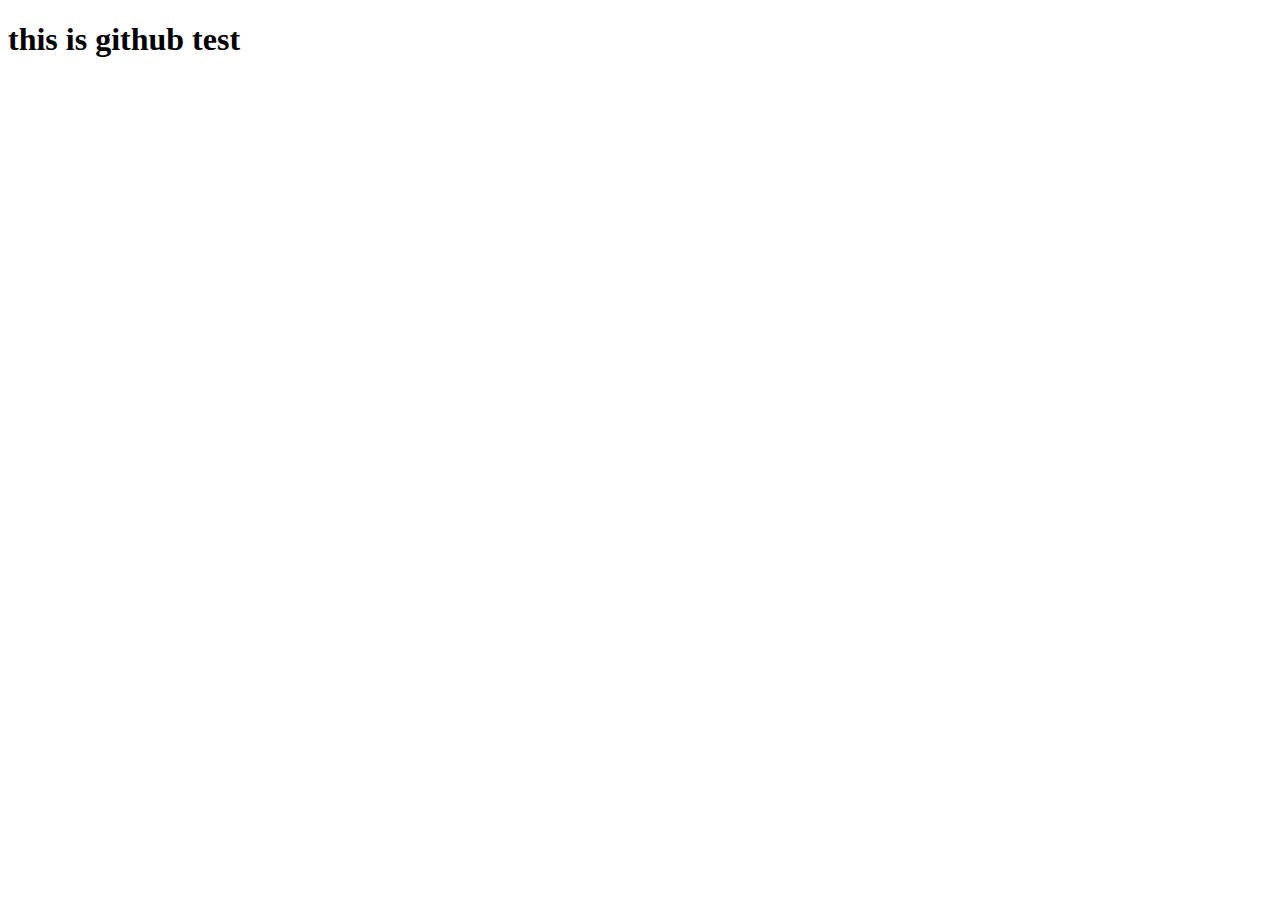
<file: index.html>
<!DOCTYPE html>
<html lang="en">
<head>
    <meta charset="UTF-8">
    <meta http-equiv="X-UA-Compatible" content="IE=edge">
    <meta name="viewport" content="width=<device-width>, initial-scale=1.0">
    <title>Document</title>
</head>
<body>
    <h1>this is github test</h1>
</body>
</html>
</file>
